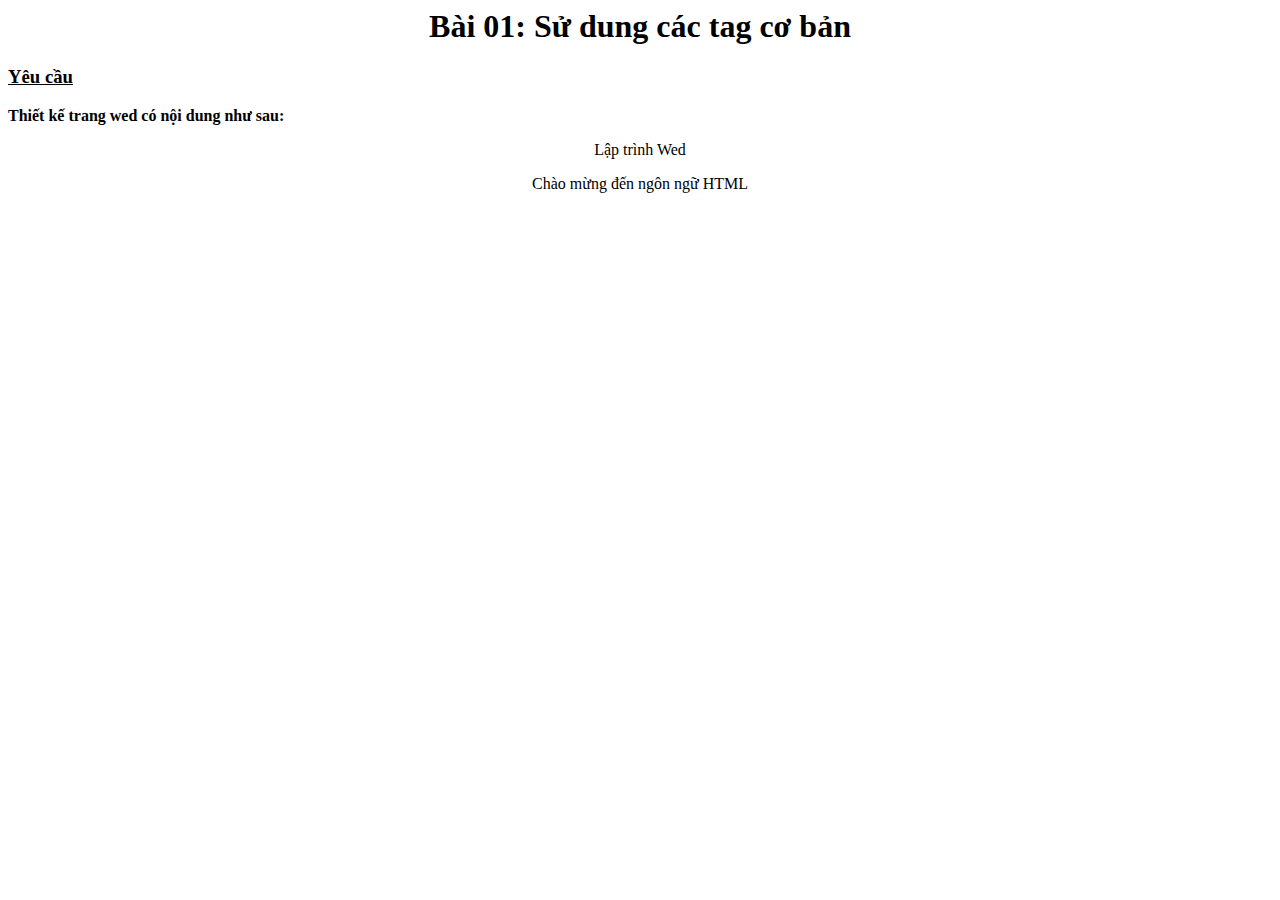
<file: Tuan3/bai1.html>
﻿<html>
<body>
    <h1 style="text-align: center;"> Bài 01: Sử dung các tag cơ bản</1>
    <h3 style="text-decoration: underline;"> Yêu cầu</h3>
    <p><b>Thiết kế trang wed có nội dung như sau:</b></p>
    <p style="text-align: center;">Lập trình Wed</p>
    <p style="text-align: center;">Chào mừng đến ngôn ngữ HTML</p>
</body>
</html>
</file>
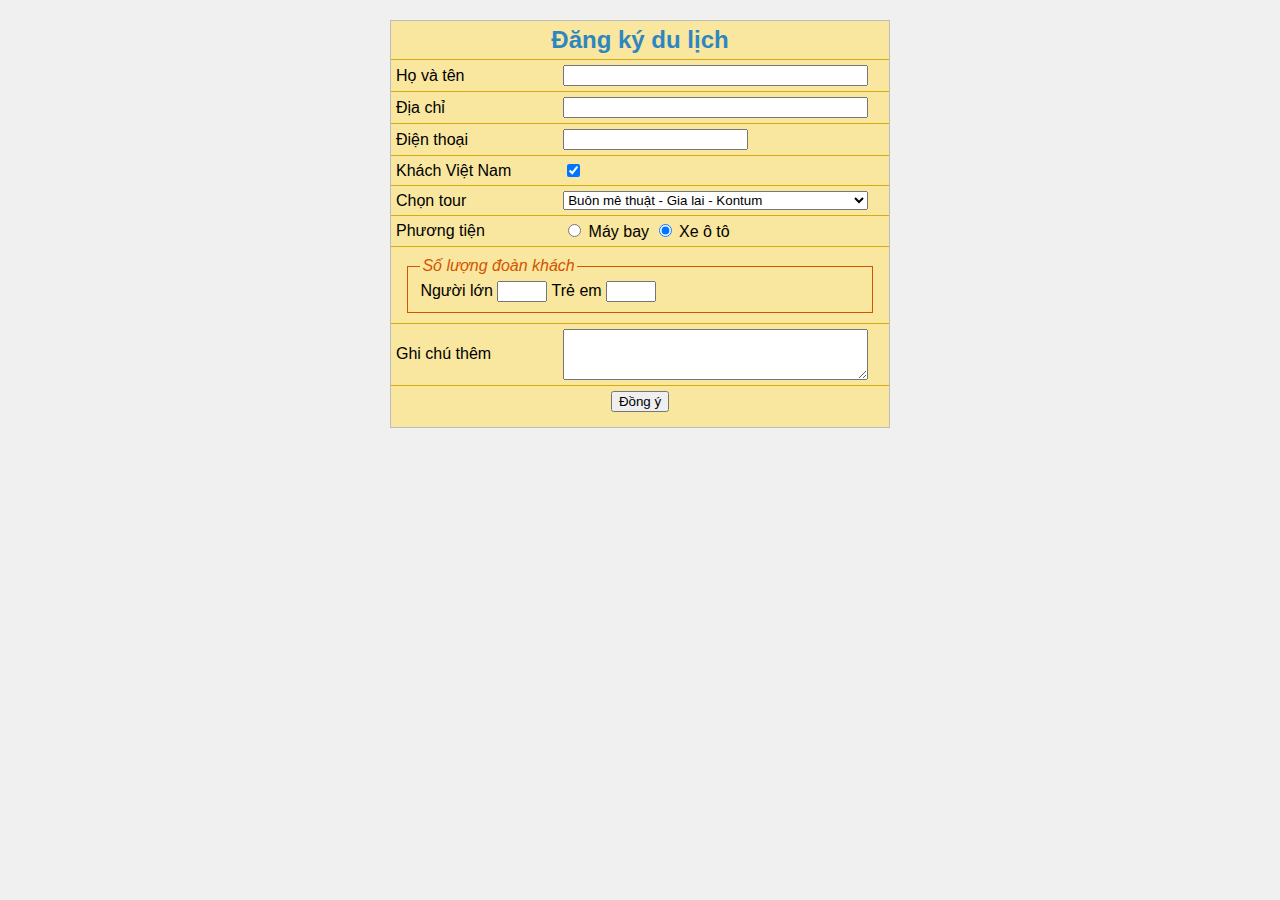
<file: Tuan3/bai14.html>
﻿<html>
<head>
    <meta charset="UTF-8">
    <title>Tạo form và các điều khiển</title>
    <style>
        body {
            font-family: Arial, sans-serif;
            background-color: #f0f0f0;
        }

        table {
            background-color: #f9e79f;
            border: 1px solid #bcbcbc;
            width: 500px;
            margin: 20px auto;
        }

        td {
            padding: 5px;
            border-bottom: 0.5px solid #d4ac0d;
        }

        .header {
            text-align: center;
            font-size: 24px;
            color: #2e86c1;
            font-weight: bold;
        }

        fieldset {
            border: 1px solid #d35400;
            width: 90%;
            margin: 5px auto;
        }

        legend {
            color: #d35400;
            font-style: italic;
        }

        .result {
            text-align: center;
            color: #d35400;
            font-weight: bold;
            margin-top: 10px;
        }

        .center-btn {
            text-align: center;
            border-bottom: none;
        }
    </style>
</head>
<body>

    <form id="tourForm">
        <table align="center" cellspacing="0">
            <tr>
                <td colspan="2" class="header">Đăng ký du lịch</td>
            </tr>
            <tr>
                <td>Họ và tên</td>
                <td><input type="text" id="txtName" style="width: 95%;"></td>
            </tr>
            <tr>
                <td>Địa chỉ</td>
                <td><input type="text" id="txtAddress" style="width: 95%;"></td>
            </tr>
            <tr>
                <td>Điện thoại</td>
                <td><input type="text" id="txtPhone"></td>
            </tr>
            <tr>
                <td>Khách Việt Nam</td>
                <td><input type="checkbox" id="chkVN" checked></td>
            </tr>
            <tr>
                <td>Chọn tour</td>
                <td>
                    <select id="selTour" style="width: 95%;">
                        <optgroup label="Miền Bắc">
                            <option>Hà Nội - Hạ Long - Sapa</option>
                            <option>Hà Nội - Chùa Hương - Ninh Bình</option>
                        </optgroup>
                        <optgroup label="Miền Trung">
                            <option>Huế - Bạch Mã - Đà Nẵng</option>
                            <option>Nha Trang - Đà Lạt</option>
                            <option selected>Buôn mê thuật - Gia lai - Kontum</option>
                        </optgroup>
                        <optgroup label="Miền Nam">
                            <option>TP.HCM - Cần Thơ - Cà Mau</option>
                        </optgroup>
                    </select>
                </td>
            </tr>
            <tr>
                <td>Phương tiện</td>
                <td>
                    <input type="radio" name="transport" id="radMayBay"> Máy bay
                    <input type="radio" name="transport" id="radOto" checked> Xe ô tô
                </td>
            </tr>
            <tr>
                <td colspan="2">
                    <fieldset>
                        <legend align="left">Số lượng đoàn khách</legend>
                        Người lớn <input type="number" id="numAdult" style="width: 50px;">
                        Trẻ em <input type="number" id="numChild" style="width: 50px;">
                    </fieldset>
                </td>
            </tr>
            <tr>
                <td>Ghi chú thêm</td>
                <td>
                    <textarea id="txtNote" rows="3" style="width: 95%;"></textarea>
                </td>
            </tr>
            <tr>
                <td colspan="2" class="center-btn">
                    <input type="button" value="Đồng ý" onclick="submitForm()">
                </td>
            </tr>
            <tr>
                <td colspan="2" class="center-btn">
                    <div id="msg"></div>
                </td>
            </tr>
        </table>
    </form>

    <script>
        function submitForm() {
            document.getElementById("msg").innerHTML = "Bạn đã đăng ký thành công!!!";
        }
    </script>

</body>
</html>
</file>
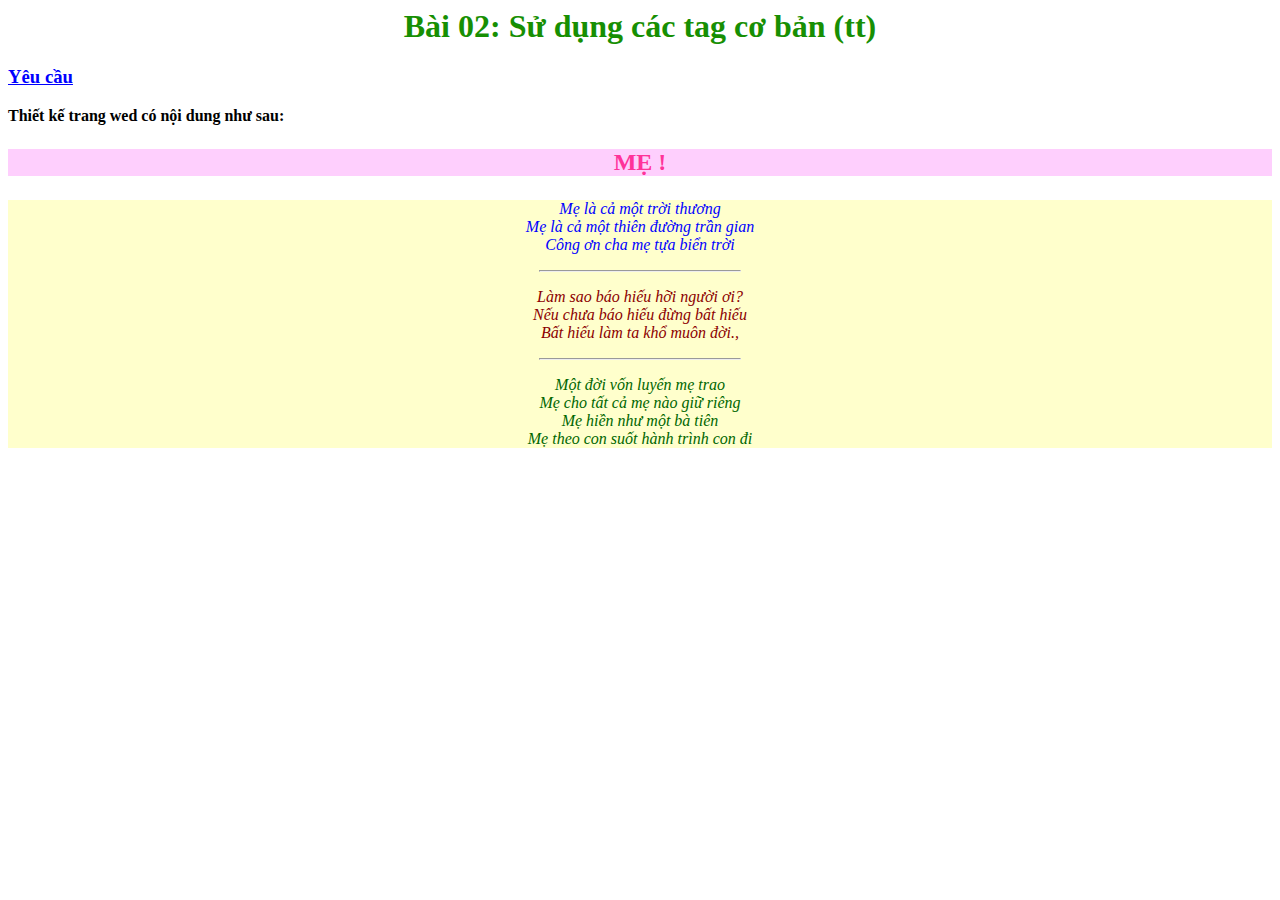
<file: Tuan3/bai2.html>
﻿<html>
<body>
    <h1 style="text-align: center; color: #178f03">Bài 02: Sử dụng các tag cơ bản (tt)</h1>
    <h3 style="text-decoration: underline; color:#0000ff">Yêu cầu</h3>
    <p style="font-weight: bold;">Thiết kế trang wed có nội dung như sau:</p>
    <p style="font-size: 18pt; background-color:#fecffd; font-weight: bold; color: #ff3399; text-align: center">MẸ !</p>
    <div style="background-color:#ffffcc; text-align: center; font-style: italic">
        <p style="color: #0000ff">
            Mẹ là cả một trời thương<br />
            Mẹ là cả một thiên đường trần gian<br />
            Công ơn cha mẹ tựa biển trời
        </p>
        <hr style="width: 200px" />
        <p style="color: darkred">
            Làm sao báo hiếu hỡi người ơi?<br />
            Nếu chưa báo hiếu đừng bất hiếu<br />
            Bất hiếu làm ta khổ muôn đời.,
        </p>
        <hr style="width: 200px" />
        <p style="color: #006600">
            Một đời vốn luyến mẹ trao<br />
            Mẹ cho tất cả mẹ nào giữ riêng<br />
            Mẹ hiền như một bà tiên<br />
            Mẹ theo con suốt hành trình con đi
            </p>
        </div>
</body>
</html>
</file>
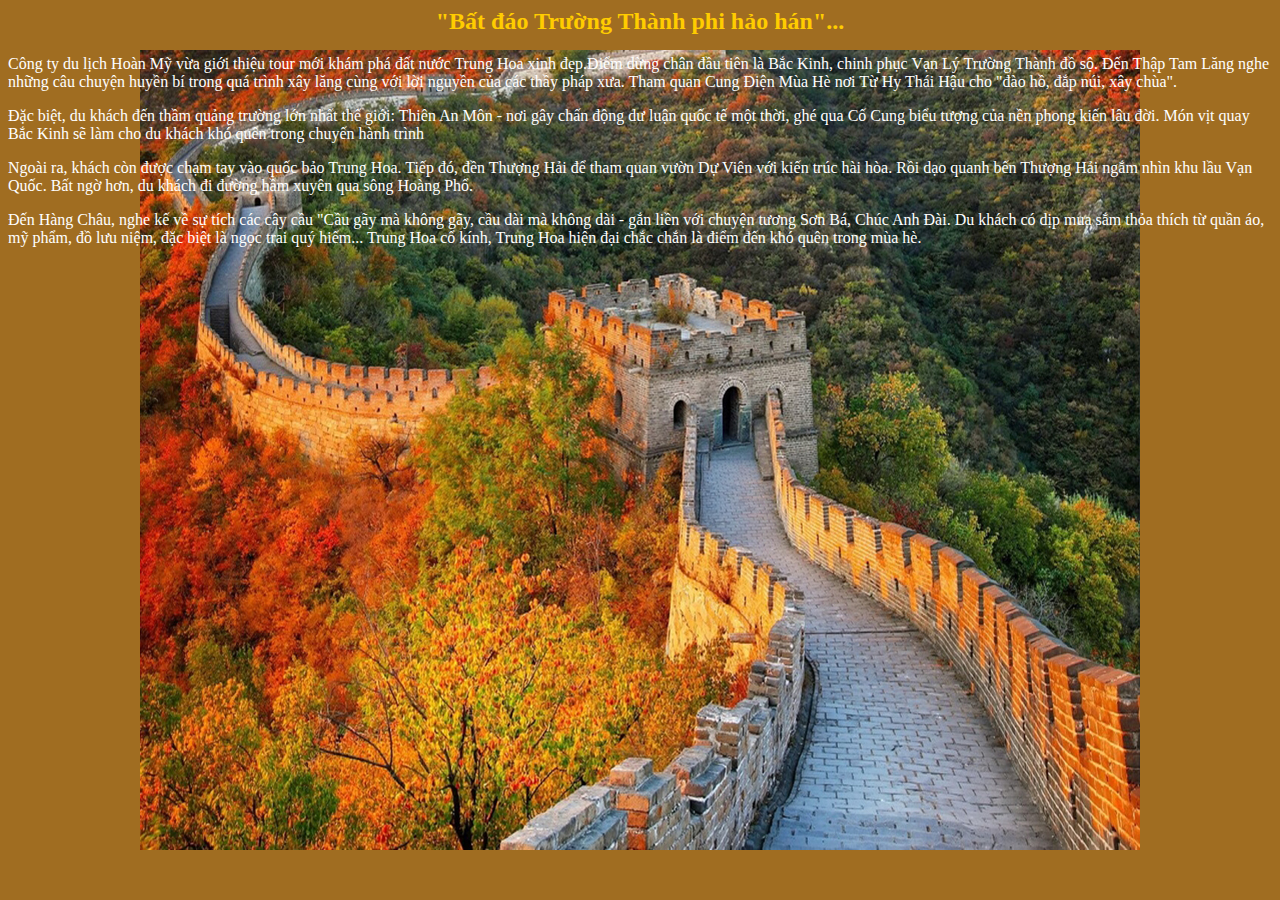
<file: Tuan3/bai3.html>
﻿<html>
<head>
    <title>Định dạng trang web</title>
</head>
<body style="background-color: #a06d21; color: #ffffff; background-image:url(img/van-ly-truong-thanh.jpg);background-repeat:no-repeat; background-position:center">
    <h2 style="text-align: center; color: #ffcc00">"Bất đáo Trường Thành phi hảo hán"...</h2>
    <p>Công ty du lịch Hoàn Mỹ vừa giới thiệu tour mới khám phá đất nước Trung Hoa xinh đẹp.Điểm dừng chân đầu tiên là Bắc Kinh, chinh phục Vạn Lý Trường Thành đồ sộ.
    Đến Thập Tam Lăng nghe những câu chuyện huyền bí trong quá trình xây lăng cùng với lời nguyền của các thầy pháp xưa. Tham quan Cung Điện Mùa Hè nơi Từ Hy Thái Hậu
    cho "đào hồ, đắp núi, xây chùa".</p>
    <p>Đặc biệt, du khách đến thầm quảng trường lớn nhất thế giới: Thiên An Môn - nơi gây chấn động dư luận
    quốc tế một thời, ghé qua Cố Cung biểu tượng của nền phong kiến lâu đời. Món vịt quay Bắc Kinh sẽ làm cho du khách khó quên trong chuyến hành trình</p>
    <p>Ngoài ra, khách còn được chạm tay vào quốc bảo Trung Hoa. Tiếp đó, đền Thượng Hải để tham quan vườn Dự Viên với kiến trúc hài hòa. Rồi dạo quanh bến
    Thượng Hải ngắm nhìn khu lầu Vạn Quốc. Bất ngờ hơn, du khách đi đường hầm xuyên qua sông Hoàng Phổ.</p>
    <p>Đến Hàng Châu, nghe kế về sự tích các cây cầu "Cầu gãy mà không gãy, cầu dài mà không dài - gắn liền với chuyện tương Sơn Bá, Chúc Anh Đài.
    Du khách có dịp mua sắm thỏa thích từ quần áo, mỹ phẩm, đồ lưu niệm, đặc biệt là ngọc trai quý hiếm... Trung Hoa cổ kính, Trung Hoa hiện đại chắc chắn
    là điểm đến khó quên trong mùa hè.</p>
</body> 
</html>
</file>
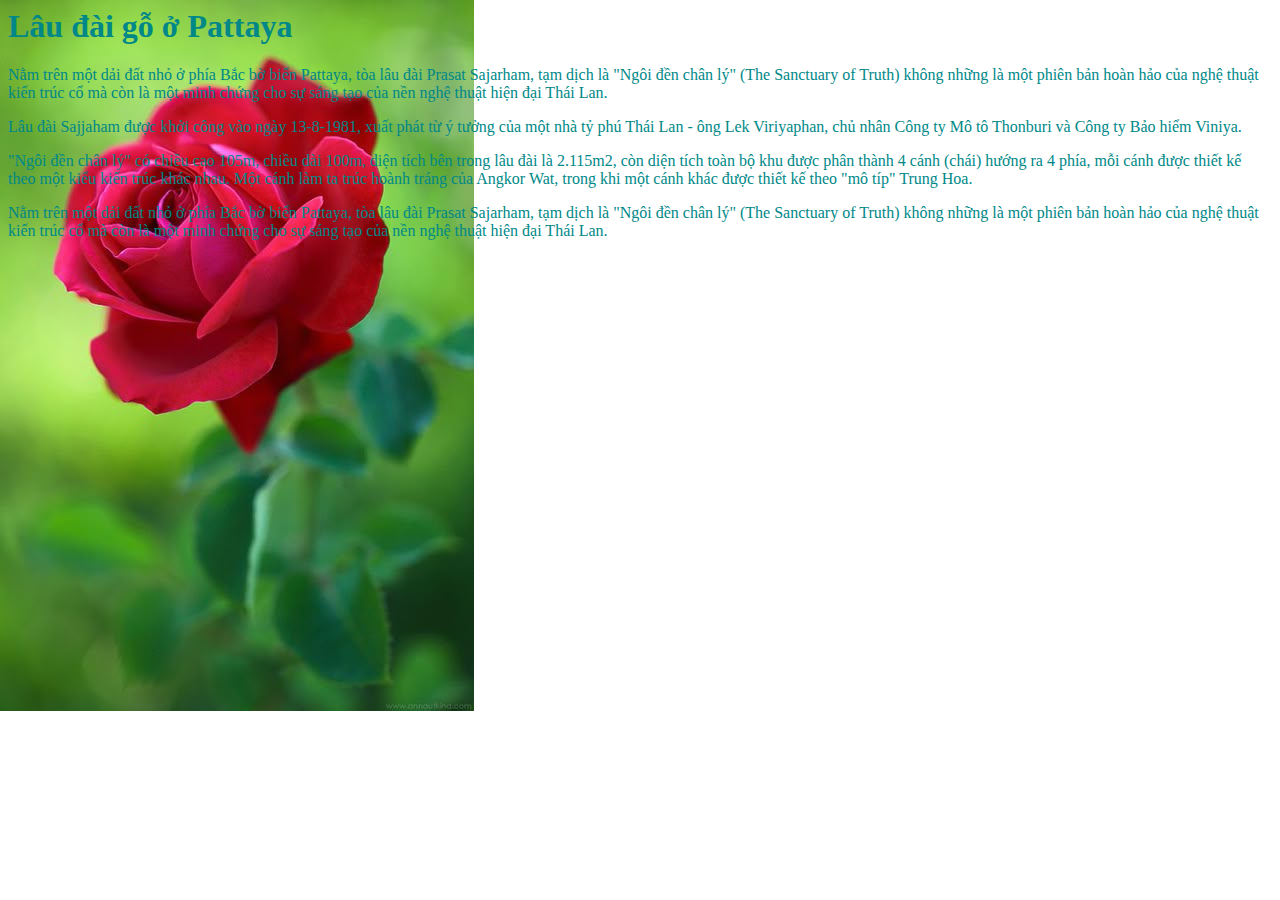
<file: Tuan3/bai4.html>
﻿<html>

<head>

    <title>Định dạng trang web</title>

</head>

<body style="color: #088; background-image: url(img/hoa-hong.jpg); background-repeat:no-repeat; background-attachment: fixed">

    <h1>Lâu đài gỗ ở Pattaya</h1>

    <p>

        Nằm trên một dải đất nhỏ ở phía Bắc bờ biển Pattaya, tòa lâu đài Prasat Sajarham, tạm dịch là

        "Ngôi đền chân lý" (The Sanctuary of Truth) không những là một phiên bản hoàn hảo của nghệ thuật

        kiến trúc cổ mà còn là một minh chứng cho sự sáng tạo của nền nghệ thuật hiện đại Thái Lan.

    </p>

    <p>

        Lâu đài Sajjaham được khởi công vào ngày 13-8-1981, xuất phát từ ý tưởng của một nhà tỷ phú Thái Lan

        - ông Lek Viriyaphan, chủ nhân Công ty Mô tô Thonburi và Công ty Bảo hiểm Viniya.

    </p>

    <p>

        "Ngôi đền chân lý" có chiều cao 105m, chiều dài 100m, diện tích bên trong lâu đài là 2.115m2, còn diện tích toàn bộ khu

        được phân thành 4 cánh (chái) hướng ra 4 phía, mỗi cánh được thiết kế theo một kiểu kiến trúc khác nhau. Một cánh làm ta

        trúc hoành tráng của Angkor Wat, trong khi một cánh khác được thiết kế theo "mô típ" Trung Hoa.

    </p>

    <p>

        Nằm trên một dải đất nhỏ ở phía Bắc bờ biển Pattaya, tòa lâu đài Prasat Sajarham, tạm dịch là

        "Ngôi đền chân lý" (The Sanctuary of Truth) không những là một phiên bản hoàn hảo của nghệ thuật

        kiến trúc cổ mà còn là một minh chứng cho sự sáng tạo của nền nghệ thuật hiện đại Thái Lan.

    </p>

</body>

</html>
</file>
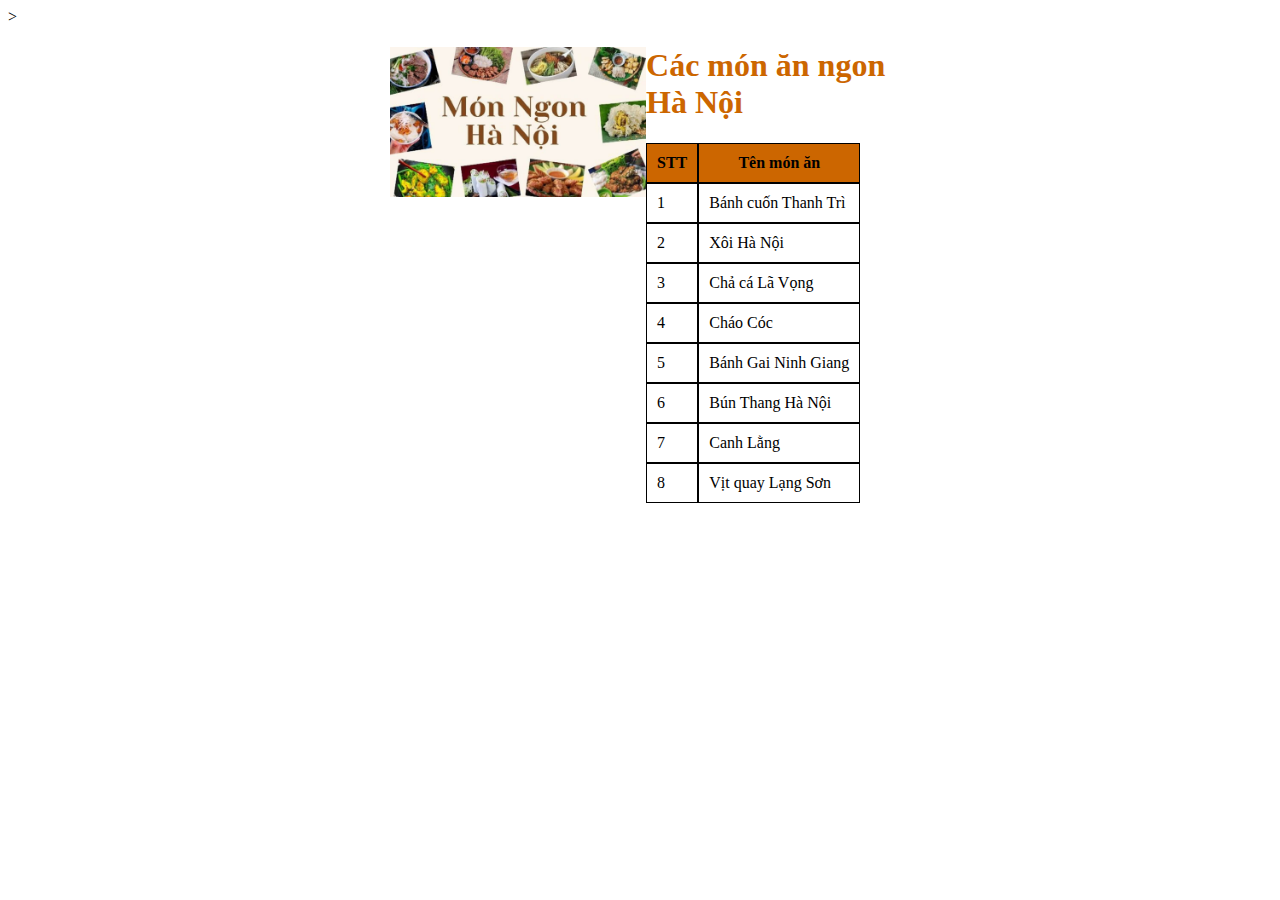
<file: Tuan3/bai8.html>
﻿<html>
<head>
    <title>Tạo bảng<</title>>
<style>
    td, th{
        border: 1px solid #000
    }
    thead tr{
        background-color: #cc6600;
        color: #000
    }
    tbody tr td:nth-child(2n):hover{
        text-decoration:underline;
        color: red;
    }
    </style>
</head>
<body>
    <div style="width: 500px; margin: auto">
        <img style="height: 150px; float: left" src="img/ha-noi.jpg" />
        <h1 style="color: #cc6600">Các món ăn ngon Hà Nội</h1>
        <table cellpadding="10" cellspacing="0">
            <thead>
                <tr>
                    <th>STT</th>
                    <th>Tên món ăn</th>
                </tr>
            </thead>
            <tbody>
                <tr>
                    <td>1</td>
                    <td>Bánh cuốn Thanh Trì</td>
                </tr>
                <tr>
                    <td>2</td>
                    <td>Xôi Hà Nội</td>
                </tr>
                <tr>
                    <td>3</td>
                    <td>Chả cá Lã Vọng</td>
                </tr>
                <tr>
                    <td>4</td>
                    <td>Cháo Cóc</td>
                </tr>
                <tr>
                    <td>5</td>
                    <td>Bánh Gai Ninh Giang</td>
                </tr>
                <tr>
                    <td>6</td>
                    <td>Bún Thang Hà Nội</td>
                </tr>
                <tr>
                    <td>7</td>
                    <td>Canh Lằng</td>
                </tr>
                <tr>
                    <td>8</td>
                    <td>Vịt quay Lạng Sơn</td>
                </tr>
            </tbody>
        </table>
    </div>
</body>
</html>
</file>
